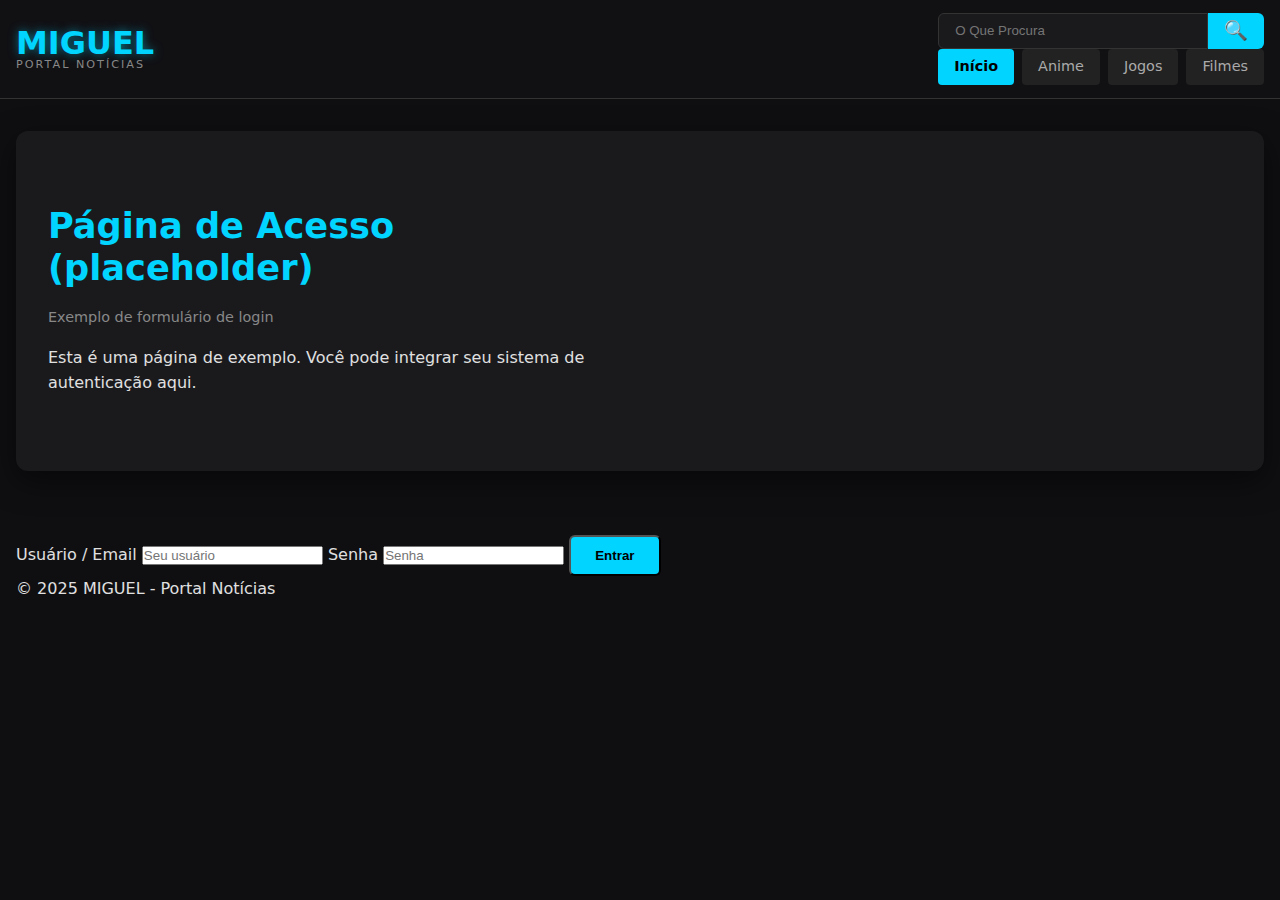
<file: acesso.html>
<!DOCTYPE html>
<html lang="pt-br">
  <head>
    <meta charset="utf-8" />
    <meta name="viewport" content="width=device-width, initial-scale=1" />
    <title>Acessar - MIGUEL Portal Notícias</title>
    <link rel="stylesheet" href="style.css" />
  </head>
  <body>
    <header class="topbar">
      <div class="topbar-left">
        <div class="logo">
          <div class="logo-text">
            <div class="brand">MIGUEL</div>
            <div class="sub">PORTAL NOTÍCIAS</div>
          </div>
        </div>
      </div>
      <div class="topbar-center">
        <form class="search" onsubmit="searchNews(event); return false;">
          <input id="q" type="search" placeholder="O Que Procura" />
          <button aria-label="Pesquisar">🔍</button>
        </form>
        <nav class="tags">
          <a class="tag primary" href="index.html">Início</a>
          <a class="tag" href="anime.html">Anime</a>
          <a class="tag" href="jogos.html">Jogos</a>
          <a class="tag" href="filmes.html">Filmes</a>
        </nav>
      </div>
    </header>

    <main class="container">
      <section class="featured">
        <article class="hero">
          <div class="hero-text">
            <h2>Página de Acesso (placeholder)</h2>
            <p class="meta">Exemplo de formulário de login</p>
            <p>
              Esta é uma página de exemplo. Você pode integrar seu sistema de
              autenticação aqui.
            </p>
          </div>
        </article>
      </section>

      <section class="contact-form">
        <form
          action="#"
          method="post"
          onsubmit="alert('Login não funcional - placeholder.'); return false;"
        >
          <label for="user">Usuário / Email</label>
          <input
            id="user"
            name="user"
            type="text"
            placeholder="Seu usuário"
            required
          />

          <label for="pass">Senha</label>
          <input
            id="pass"
            name="pass"
            type="password"
            placeholder="Senha"
            required
          />

          <button class="readmore" type="submit">Entrar</button>
        </form>
      </section>

      <footer class="site-footer">
        <div>© 2025 MIGUEL - Portal Notícias</div>
      </footer>
    </main>
  </body>
</html>
</file>
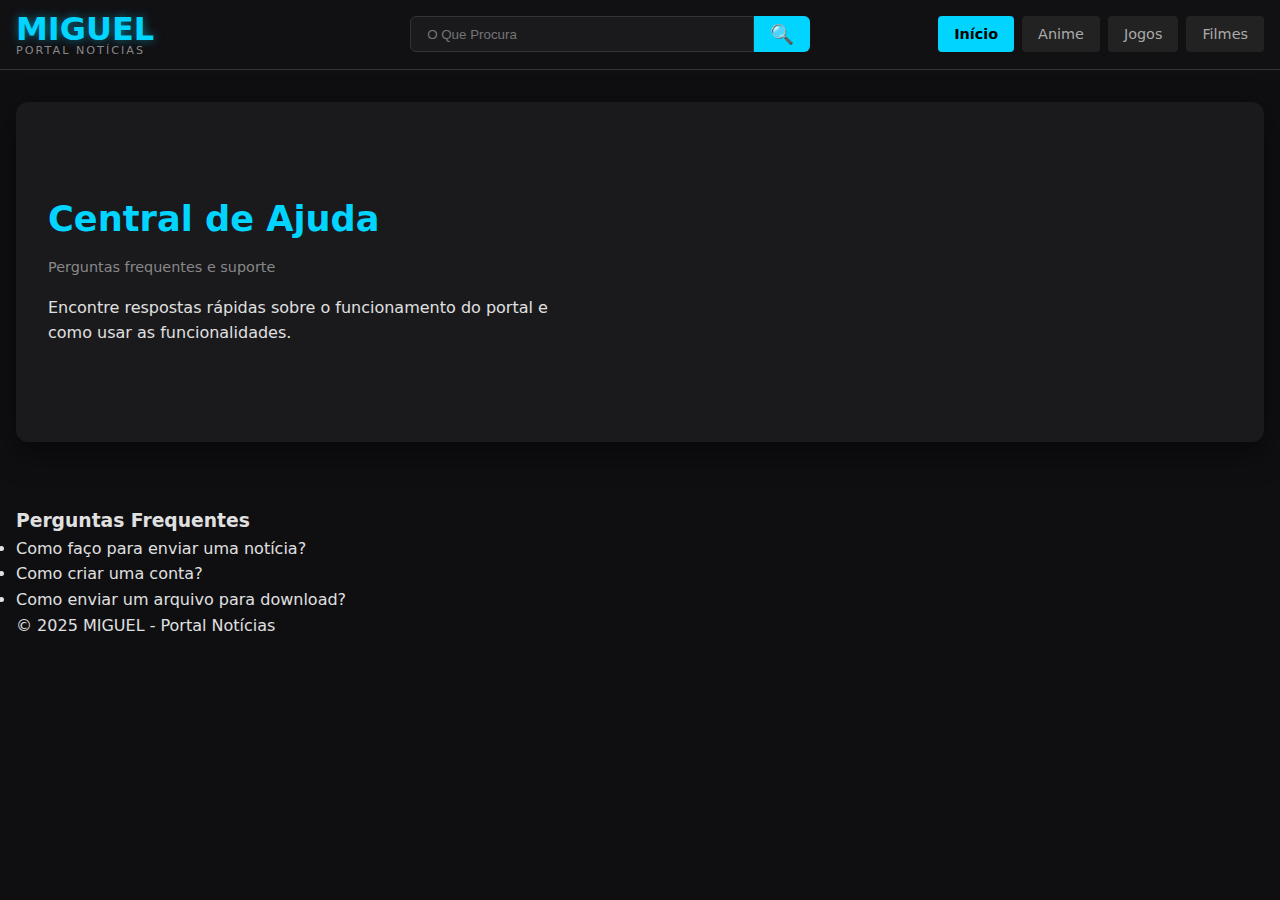
<file: ajuda.html>
<!DOCTYPE html>
<html lang="pt-br">
<head>
  <meta charset="utf-8" />
  <meta name="viewport" content="width=device-width, initial-scale=1" />
  <title>Ajuda - MIGUEL Portal Notícias</title>
  <link rel="stylesheet" href="style.css" />
</head>
<body>
  <header class="topbar">
    <div class="topbar-left">
      <div class="logo">
        <div class="logo-text">
          <div class="brand">MIGUEL</div>
          <div class="sub">PORTAL NOTÍCIAS</div>
        </div>
      </div>
    </div>
    <div class="topbar-center"></div>
        <form class="search" onsubmit="searchNews(event); return false;">
          <input id="q" type="search" placeholder="O Que Procura" />
          <button aria-label="Pesquisar">🔍</button>
        </form>
        <nav class="tags">
          <a class="tag primary" href="index.html">Início</a>
          <a class="tag" href="anime.html">Anime</a>
          <a class="tag" href="jogos.html">Jogos</a>
          <a class="tag" href="filmes.html">Filmes</a>
        </nav>
      </div>
    </div>
  </header>

  <main class="container">
    <section class="featured">
      <article class="hero">
        <div class="hero-text">
          <h2>Central de Ajuda</h2>
          <p class="meta">Perguntas frequentes e suporte</p>
          <p>Encontre respostas rápidas sobre o funcionamento do portal e como usar as funcionalidades.</p>
        </div>
      </article>
    </section>

    <section class="contact-form">
      <h3>Perguntas Frequentes</h3>
      <ul>
        <li>Como faço para enviar uma notícia?</li>
        <li>Como criar uma conta?</li>
        <li>Como enviar um arquivo para download?</li>
      </ul>
    </section>

    <footer class="site-footer">
      <div>© 2025 MIGUEL - Portal Notícias</div>
    </footer>
  </main>
</body>
</html>
</file>
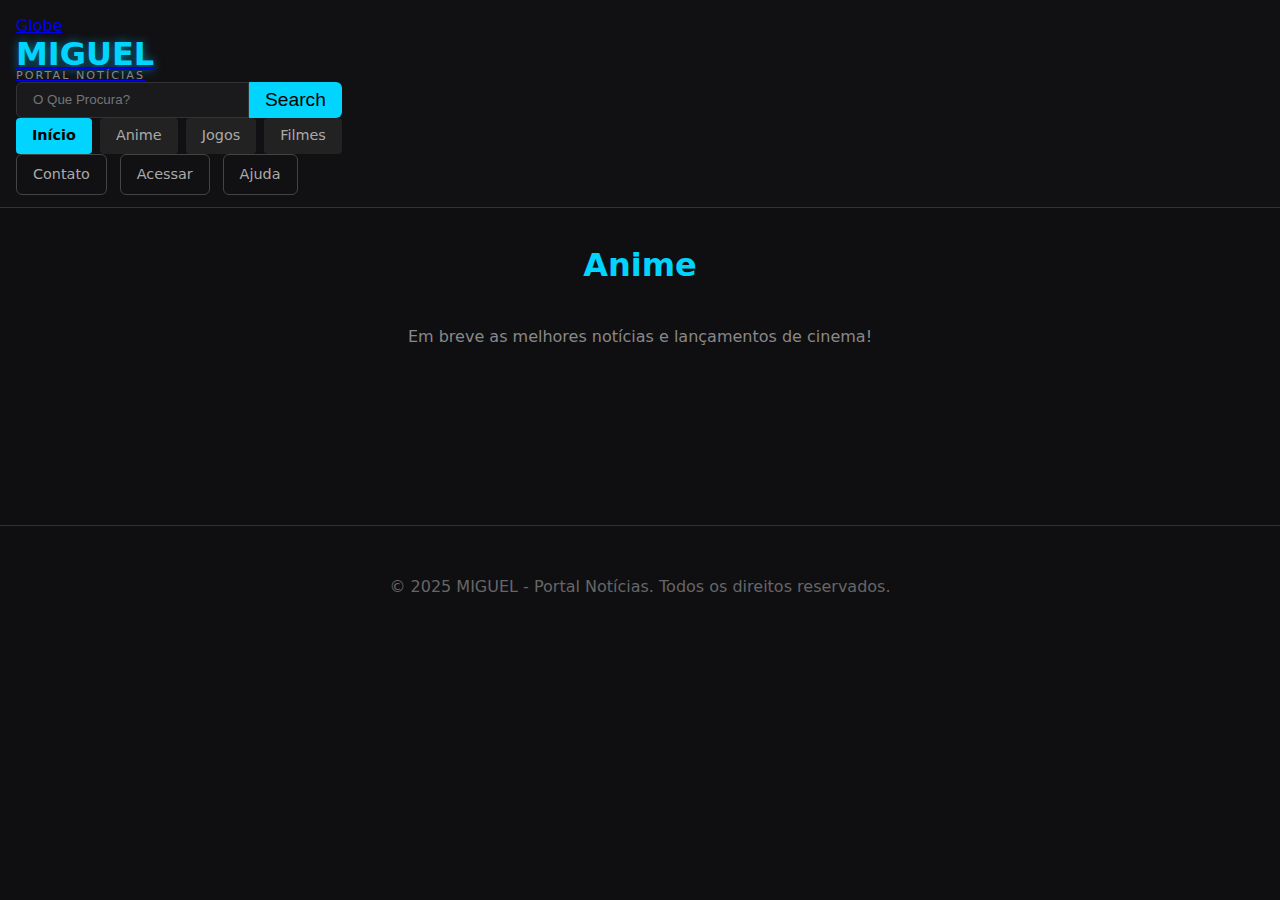
<file: anime.html>
<!DOCTYPE html>
<html lang="pt-br">
  <head>
    <meta charset="utf-8" />
    <meta name="viewport" content="width=device-width, initial-scale=1" />
    <title>Filmes - MIGUEL Portal Notícias</title>
    <link rel="stylesheet" href="style.css" />
  </head>
  <body>
    <header class="topbar">
      <div class="topbar-container">
        <!-- Logo -->
        <a href="index.html" class="logo">
          <div class="logo-icon">Globe</div>
          <div class="logo-text">
            <div class="brand">MIGUEL</div>
            <div class="sub">PORTAL NOTÍCIAS</div>
          </div>
        </a>

        <!-- Menu + Busca -->
        <div class="topbar-center">
          <form class="search" onsubmit="event.preventDefault();">
            <input
              type="search"
              placeholder="O Que Procura?"
              aria-label="Buscar notícias"
            />
            <button type="submit" aria-label="Pesquisar">Search</button>
          </form>
          <nav class="tags">
            <a href="index.html" class="tag primary">Início</a>
            <a href="anime.html" class="tag">Anime</a>
            <a href="jogos.html" class="tag">Jogos</a>
            <a href="filmes.html" class="tag active">Filmes</a>
          </nav>
        </div>

        <!-- Botões da direita -->
        <div class="actions">
          <a href="contato.html" class="btn outline">Contato</a>
          <a href="acesso.html" class="btn outline">Acessar</a>
          <a href="ajuda.html" class="btn outline">Ajuda</a>
        </div>
      </div>
    </header>

    <main class="container">
      <section class="featured">
        <h1 class="section-title">Anime</h1>
        <p style="text-align: center; color: #888; margin: 2rem 0">
          Em breve as melhores notícias e lançamentos de cinema!
        </p>
      </section>

      <!-- Grid de notícias (comentado para você ativar quando quiser) -->
      <div class="grid-container">
        <!--
      <article class="news-card">
        <div class="card-image"><img src="img/filme.jpg" alt="Título da notícia"></div>
        <div class="card-content">
          <h3><a href="#">Título da notícia</a></h3>
          <div class="card-meta">5 de dezembro de 2025</div>
          <a href="#" class="card-link">Ler mais →</a>
        </div>
      </article>
      --></div>
    </main>

    <footer
      class="site-footer"
      style="
        text-align: center;
        padding: 3rem 1rem;
        color: #666;
        margin-top: 5rem;
        border-top: 1px solid #333;
      "
    >
      © 2025 MIGUEL - Portal Notícias. Todos os direitos reservados.
    </footer>
  </body>
</html>
</file>
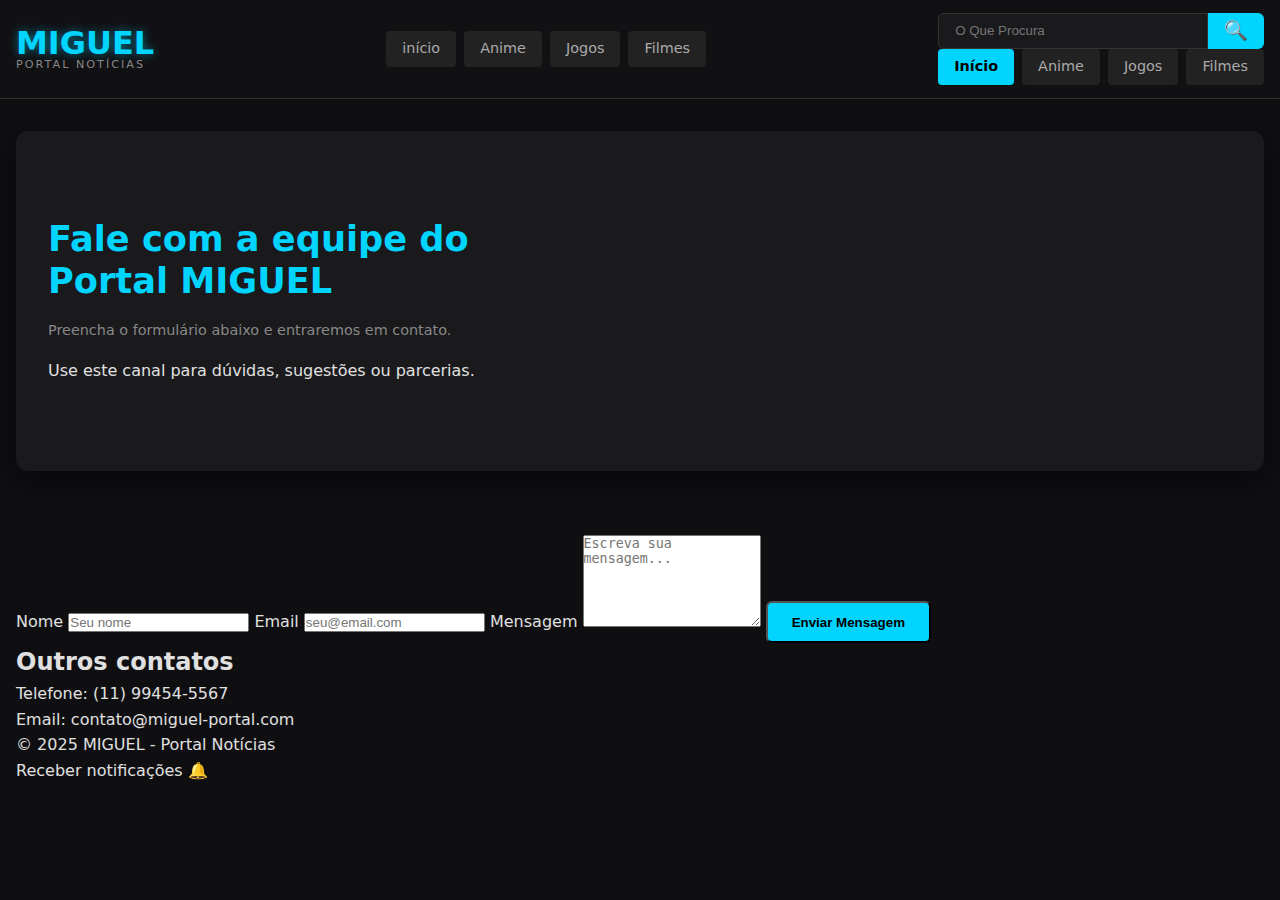
<file: contato.html>
<!DOCTYPE html>
<html lang="pt-br">
<head>
    <meta charset="utf-8" />
    <meta name="viewport" content="width=device-width, initial-scale=1" />
    <title>Contato - MIGUEL Portal Notícias</title>
    <link rel="stylesheet" href="style.css" />
</head>
<body>
    <header class="topbar">
        <div class="topbar-left">
            <div class="logo">
                <div class="logo-text">
                    <div class="brand">MIGUEL</div>
                    <div class="sub">PORTAL NOTÍCIAS</div>
                </div>
            </div>
        </div>
        <div class="topbar-center">
            <nav class="tags">
                <a class="tag" href="index.html">início</a>
                <a class="tag" href="noticia1.html">Anime</a>
                <a class="tag" href="noticia4.html">Jogos</a>
                <a class="tag" href="noticia6.html">Filmes</a>
            </nav>
        </div>
      <div class="topbar-center">
        <form class="search" onsubmit="searchNews(event); return false;">
          <input id="q" type="search" placeholder="O Que Procura" />
          <button aria-label="Pesquisar">🔍</button>
        </form>
        <nav class="tags">
          <a class="tag primary" href="index.html">Início</a>
          <a class="tag" href="anime.html">Anime</a>
          <a class="tag" href="jogos.html">Jogos</a>
          <a class="tag" href="filmes.html">Filmes</a>
        </nav>
      </div>
        </div>
    </header>

    <main class="container">
        <section class="featured">
            <article class="hero">
                <div class="hero-text">
                    <h2>Fale com a equipe do Portal MIGUEL</h2>
                    <p class="meta">Preencha o formulário abaixo e entraremos em contato.</p>
                    <p>Use este canal para dúvidas, sugestões ou parcerias.</p>
                </div>
            </article>
        </section>

        <section class="contact-form">
            <form action="#" method="post" onsubmit="alert('Formulário não enviado: exemplo estático.'); return false;">
                <label for="nome">Nome</label>
                <input id="nome" name="nome" type="text" placeholder="Seu nome" required />

                <label for="email">Email</label>
                <input id="email" name="email" type="email" placeholder="seu@email.com" required />

                <label for="mensagem">Mensagem</label>
                <textarea id="mensagem" name="mensagem" rows="6" placeholder="Escreva sua mensagem..." required></textarea>

                <button class="readmore" type="submit">Enviar Mensagem</button>
            </form>
        </section>

        <section class="news-section">
            <h2>Outros contatos</h2>
            <p>Telefone: (11) 99454-5567<br/>Email: contato@miguel-portal.com</p>
        </section>

        <footer class="site-footer">
            <div>© 2025 MIGUEL - Portal Notícias</div>
            <div class="notify">Receber notificações 🔔</div>
        </footer>
    </main>
</body>
</html>
</file>
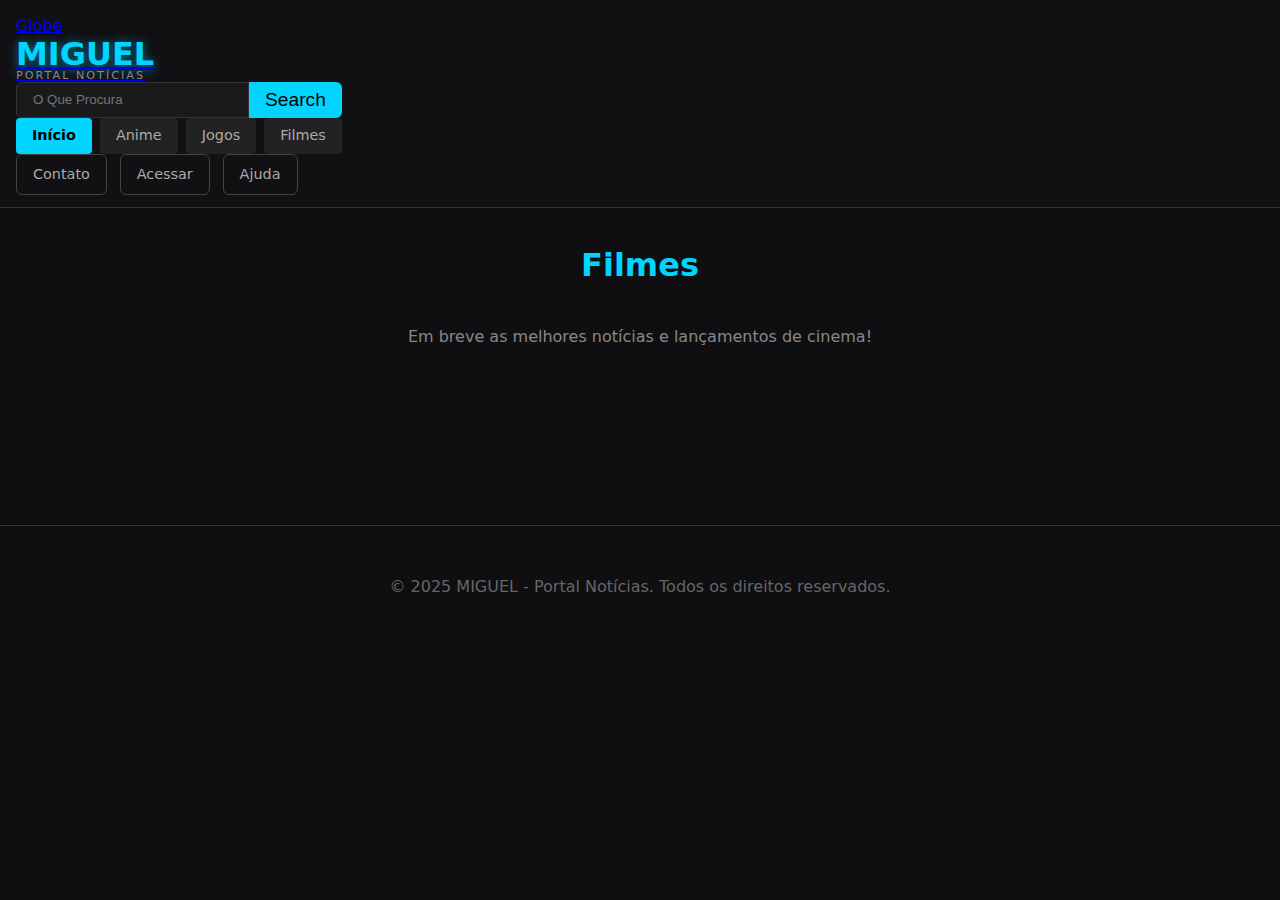
<file: filmes.html>
<!DOCTYPE html>
<html lang="pt-br">
  <head>
    <meta charset="utf-8" />
    <meta name="viewport" content="width=device-width, initial-scale=1" />
    <title>Filmes - MIGUEL Portal Notícias</title>
    <link rel="stylesheet" href="style.css" />
  </head>
  <body>
    <header class="topbar">
      <div class="topbar-container">
        <!-- Logo -->
        <a href="index.html" class="logo">
          <div class="logo-icon">Globe</div>
          <div class="logo-text">
            <div class="brand">MIGUEL</div>
            <div class="sub">PORTAL NOTÍCIAS</div>
          </div>
        </a>

        <!-- Menu + Busca -->
        <div class="topbar-center">
          <form class="search" onsubmit="event.preventDefault();">
            <input
              type="search"
              placeholder="O Que Procura"
              aria-label="Buscar notícias"
            />
            <button type="submit" aria-label="Pesquisar">Search</button>
          </form>

          <nav class="tags">
            <a href="index.html" class="tag primary">Início</a>
            <a href="anime.html" class="tag">Anime</a>
            <a href="jogos.html" class="tag">Jogos</a>
            <a href="filmes.html" class="tag">Filmes</a>
          </nav>
        </div>

        <!-- Botões da direita -->
        <div class="actions">
          <a href="contato.html" class="btn outline">Contato</a>
          <a href="acesso.html" class="btn outline">Acessar</a>
          <a href="ajuda.html" class="btn outline">Ajuda</a>
        </div>
      </div>
    </header>

    <main class="container">
      <section class="featured">
        <h1 class="section-title">Filmes</h1>
        <p style="text-align: center; color: #888; margin: 2rem 0">
          Em breve as melhores notícias e lançamentos de cinema!
        </p>
      </section>

      <!-- Aqui você pode colocar o grid de notícias depois -->
      <div class="grid-container">
        <!-- Exemplo de card (pode repetir quantos quiser) -->
        <!--
      <article class="news-card">
        <div class="card-image"><img src="img/filme.jpg" alt=""></div>
        <div class="card-content">
          <h3><a href="#">Título da notícia</a></h3>
          <div class="card-meta">5 de dezembro de 2025</div>
          <a href="#" class="card-link">Ler mais →</a>
        </div>
      </article>
      --></div>
    </main>

    <footer
      class="site-footer"
      style="
        text-align: center;
        padding: 3rem 1rem;
        color: #666;
        margin-top: 5rem;
        border-top: 1px solid #333;
      "
    >
      © 2025 MIGUEL - Portal Notícias. Todos os direitos reservados.
    </footer>
  </body>
</html>
</file>
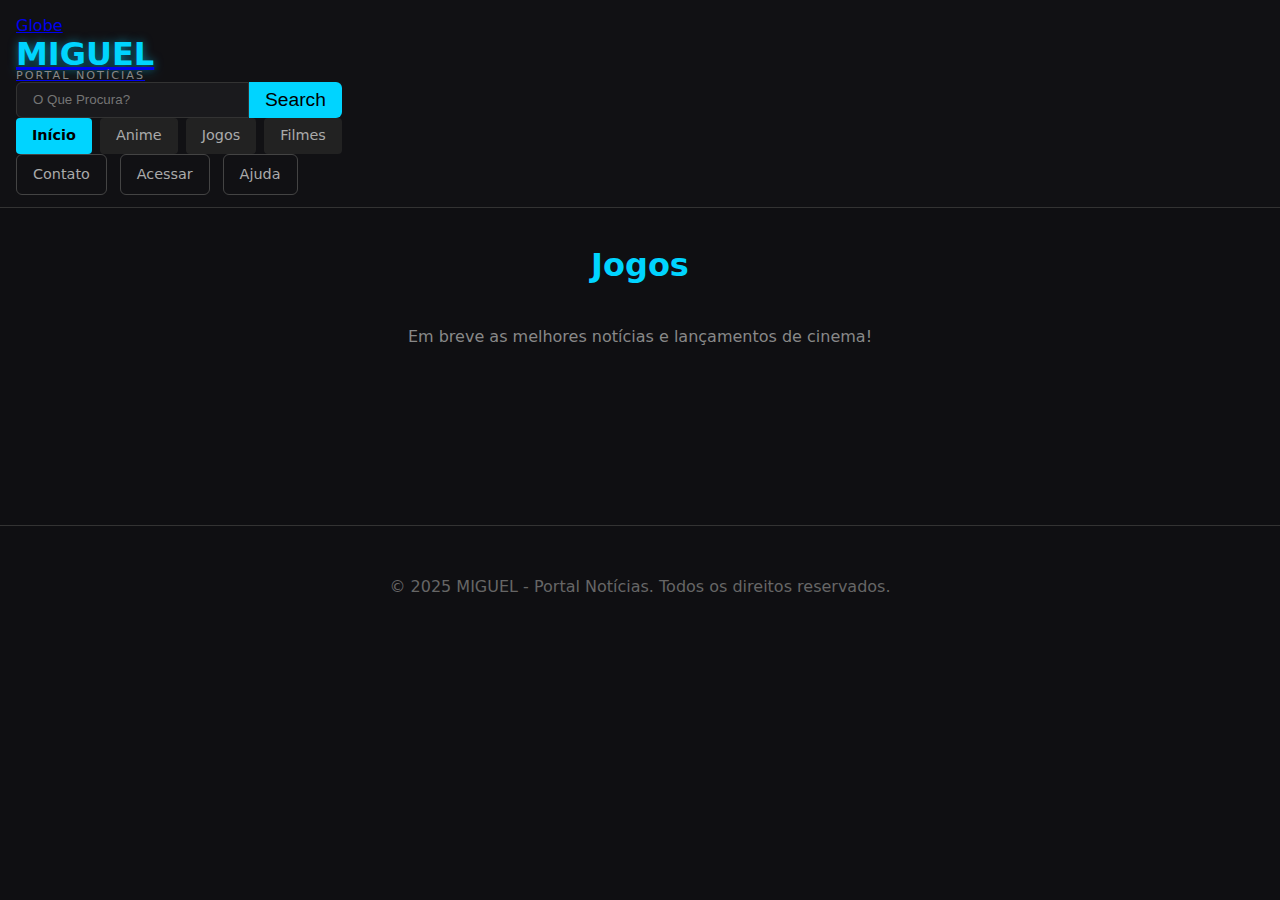
<file: jogos.html>
<!DOCTYPE html>
<html lang="pt-br">
  <head>
    <meta charset="utf-8" />
    <meta name="viewport" content="width=device-width, initial-scale=1" />
    <title>Filmes - MIGUEL Portal Notícias</title>
    <link rel="stylesheet" href="style.css" />
  </head>
  <body>
    <header class="topbar">
      <div class="topbar-container">
        <!-- Logo -->
        <a href="index.html" class="logo">
          <div class="logo-icon">Globe</div>
          <div class="logo-text">
            <div class="brand">MIGUEL</div>
            <div class="sub">PORTAL NOTÍCIAS</div>
          </div>
        </a>

        <!-- Menu + Busca -->
        <div class="topbar-center">
          <form class="search" onsubmit="event.preventDefault();">
            <input
              type="search"
              placeholder="O Que Procura?"
              aria-label="Buscar notícias"
            />
            <button type="submit" aria-label="Pesquisar">Search</button>
          </form>
          <nav class="tags">
            <a href="index.html" class="tag primary">Início</a>
            <a href="anime.html" class="tag">Anime</a>
            <a href="jogos.html" class="tag">Jogos</a>
            <a href="filmes.html" class="tag active">Filmes</a>
          </nav>
        </div>

        <!-- Botões da direita -->
        <div class="actions">
          <a href="contato.html" class="btn outline">Contato</a>
          <a href="acesso.html" class="btn outline">Acessar</a>
          <a href="ajuda.html" class="btn outline">Ajuda</a>
        </div>
      </div>
    </header>

    <main class="container">
      <section class="featured">
        <h1 class="section-title">Jogos</h1>
        <p style="text-align: center; color: #888; margin: 2rem 0">
          Em breve as melhores notícias e lançamentos de cinema!
        </p>
      </section>

      <!-- Grid de notícias (comentado para você ativar quando quiser) -->
      <div class="grid-container">
        <!--
      <article class="news-card">
        <div class="card-image"><img src="img/filme.jpg" alt="Título da notícia"></div>
        <div class="card-content">
          <h3><a href="#">Título da notícia</a></h3>
          <div class="card-meta">5 de dezembro de 2025</div>
          <a href="#" class="card-link">Ler mais →</a>
        </div>
      </article>
      --></div>
    </main>

    <footer
      class="site-footer"
      style="
        text-align: center;
        padding: 3rem 1rem;
        color: #666;
        margin-top: 5rem;
        border-top: 1px solid #333;
      "
    >
      © 2025 MIGUEL - Portal Notícias. Todos os direitos reservados.
    </footer>
  </body>
</html>
</file>
<file: style.css>
*,
*::before,
*::after {
  box-sizing: border-box;
  margin: 0;
  padding: 0;
}

html {
  scroll-behavior: smooth;
  font-size: 100%;
}

body {
  font-family: "Segoe UI", Roboto, system-ui, sans-serif;
  background: #0f0f12;
  color: #e0e0e0;
  line-height: 1.6;
}

.topbar {
  position: sticky;
  top: 0;
  z-index: 1000;
  background: #111114;
  border-bottom: 1px solid #333;
  padding: 0.8rem 1rem;
  display: flex;
  align-items: center;
  justify-content: space-between;
  flex-wrap: wrap;
  gap: 1rem;
}

/* Logo */
.logo-text {
  display: flex;
  flex-direction: column;
  line-height: 1;
}
.brand {
  font-size: 2rem;
  font-weight: 900;
  color: #00d4ff;
  text-shadow: 0 0 10px rgba(0, 212, 255, 0.5);
}
.sub {
  font-size: 0.7rem;
  color: #888;
  letter-spacing: 2px;
}

/* Search */
.search {
  display: flex;
  max-width: 400px;
  width: 100%;
}
.search input {
  flex: 1;
  padding: 0.6rem 1rem;
  border: 1px solid #333;
  background: #1a1a1d;
  color: #fff;
  border-radius: 6px 0 0 6px;
  outline: none;
}
.search input:focus {
  border-color: #00d4ff;
}
.search button {
  background: #00d4ff;
  color: #000;
  border: none;
  padding: 0 1rem;
  cursor: pointer;
  border-radius: 0 6px 6px 0;
  font-size: 1.2rem;
  transition: background 0.2s;
}
.search button:hover {
  background: #00b7e0;
}

/* Tags (menu) */
.tags {
  display: flex;
  gap: 0.5rem;
  flex-wrap: wrap;
}
.tag {
  padding: 0.4rem 1rem;
  background: #222;
  color: #aaa;
  text-decoration: none;
  border-radius: 4px;
  font-size: 0.9rem;
  transition: all 0.2s;
}
.tag:hover {
  background: #333;
  color: #fff;
}
.tag.primary {
  background: #00d4ff;
  color: #000;
  font-weight: bold;
}

/* Actions (botões direito) */
.actions {
  display: flex;
  gap: 0.8rem;
}
.btn.outline {
  padding: 0.5rem 1rem;
  border: 1px solid #444;
  color: #aaa;
  text-decoration: none;
  border-radius: 6px;
  font-size: 0.9rem;
  transition: all 0.2s;
}
.btn.outline:hover {
  border-color: #00d4ff;
  color: #00d4ff;
}

.container {
  max-width: 1300px;
  margin: 0 auto;
  padding: 2rem 1rem;
}

.featured {
  margin-bottom: 4rem;
}
.hero {
  display: grid;
  grid-template-columns: 1fr 1fr;
  gap: 2rem;
  background: #1a1a1d;
  border-radius: 12px;
  overflow: hidden;
  box-shadow: 0 10px 30px rgba(0, 0, 0, 0.5);
}
.hero img {
  width: 100%;
  height: auto;
  object-fit: cover;
}

.featured .hero {
  min-height: 340px;
  align-items: stretch;
}
.featured .hero img {
  width: 100%;
  height: 100%;
  object-fit: cover;
  display: block;
}
.hero-text {
  padding: 2rem;
  display: flex;
  flex-direction: column;
  justify-content: center;
  gap: 1rem;
}
.hero-text h2 {
  font-size: 2.2rem;
  color: #00d4ff;
  line-height: 1.2;
}
.hero-text .meta {
  color: #888;
  font-size: 0.9rem;
}
.readmore {
  align-self: flex-start;
  background: #00d4ff;
  color: #000;
  padding: 0.7rem 1.5rem;
  border-radius: 6px;
  text-decoration: none;
  font-weight: bold;
  transition: background 0.2s;
}
.readmore:hover {
  background: #00b7e0;
}

.section-title {
  font-size: 2rem;
  margin-bottom: 2rem;
  color: #00d4ff;
  text-align: center;
}

.grid-container {
  display: grid;
  grid-template-columns: repeat(auto-fit, minmax(320px, 1fr));
  gap: 2rem;
}

.news-card {
  background: #1a1a1d;
  border-radius: 12px;
  overflow: hidden;
  transition: transform 0.3s, box-shadow 0.3s;
}
.news-card:hover {
  transform: translateY(-8px);
  box-shadow: 0 15px 30px rgba(0, 212, 255, 0.15);
}

.card-image img {
  width: 100%;
  height: 180px;
  object-fit: cover;
}

.card-content {
  padding: 1.5rem;
  display: flex;
  flex-direction: column;
  gap: 0.8rem;
}
.card-content h3 {
  font-size: 1.25rem;
}
.card-content h3 a {
  color: #fff;
  text-decoration: none;
  transition: color 0.2s;
}
.card-content h3 a:hover {
  color: #00d4ff;
}
.card-meta {
  color: #888;
  font-size: 0.85rem;
}
.card-link {
  color: #00d4ff;
  text-decoration: none;
  font-weight: bold;
  margin-top: auto;
}
.card-link:hover {
  text-decoration: underline;
}

@media (max-width: 900px) {
  .hero {
    grid-template-columns: 1fr;
  }
  .hero img {
    height: 300px;
  }
}

@media (max-width: 700px) {
  .topbar {
    flex-direction: column;
    text-align: center;
  }
  .topbar-center,
  .topbar-right {
    width: 100%;
  }
  .tags {
    justify-content: center;
  }
  .actions {
    justify-content: center;
  }
}

/* Dark mode extra suave */
::selection {
  background: #00d4ff;
  color: #000;
}

.article .hero {
  display: block;
  grid-template-columns: none;
  gap: 0;
  background: transparent;
  border-radius: 0;
  overflow: visible;
  box-shadow: none;
  margin: 0 0 1.25rem 0;
  padding: 0;
}
.article .hero img {
  width: 100%;
  height: auto;
  object-fit: contain;
  display: block;
}

.small-figure {
  text-align: center;
  margin: 1rem 0;
}
.small-figure img {
  max-width: 80%;
  height: auto;
  display: block;
  margin: 0 auto;
}

.article img,
.article figure img {
  max-width: 100%;
  height: auto;
  display: block;
}
</file>
